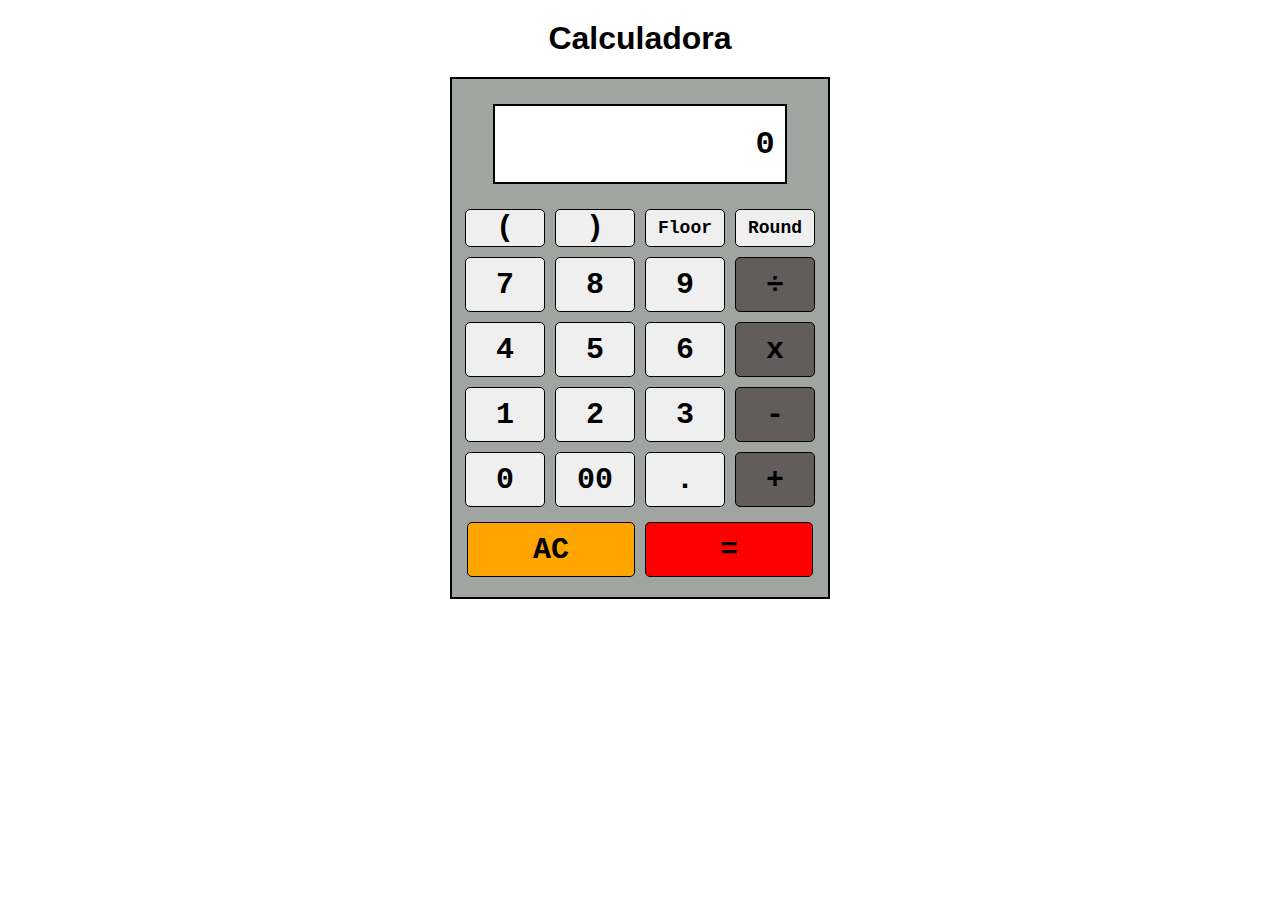
<file: index.html>
<!DOCTYPE html>
<html lang="en">
  <head>
    <meta charset="UTF-8" />
    <meta http-equiv="X-UA-Compatible" content="IE=edge" />
    <meta name="viewport" content="width=device-width, initial-scale=1.0" />
    <title>Calculadora</title>
    <link rel="stylesheet" href="style2.css" />
  </head>

  <body>
    <h1>Calculadora</h1>
    <div class="calculadora" id="contenedor-principal">
      <div class="contenedor-pantalla">
        <input type="text" id="pantalla" placeholder="0" />
      </div>
      <div class="contenedor-botones">
        <input type="button" value="(" onclick="agregar('(')" />
        <input type="button" value=")" onclick="agregar(')')" />
        <input
          type="button"
          style="font-size: 18px"
          value="Floor"
          onclick="floor()"
        />
        <input
          type="button"
          style="font-size: 18px"
          value="Round"
          onclick="round()"
        />
        <input type="button" value="7" onclick="agregar('7')" />
        <input type="button" value="8" onclick="agregar('8')" />
        <input type="button" value="9" onclick="agregar('9')" />
        <input
          type="button"
          id="divido"
          value="&#247;"
          onclick="agregar('/')"
        />
        <input type="button" value="4" onclick="agregar('4')" />
        <input type="button" value="5" onclick="agregar('5')" />
        <input type="button" value="6" onclick="agregar('6')" />
        <input type="button" value="x" onclick="agregar('*')" />
        <input type="button" value="1" onclick="agregar('1')" />
        <input type="button" value="2" onclick="agregar('2')" />
        <input type="button" value="3" onclick="agregar('3')" />
        <input type="button" value="-" onclick="agregar('-')" />
        <input type="button" value="0" onclick="agregar('0')" />
        <input type="button" value="00" onclick="agregar('00')" />
        <input type="button" value="." onclick="agregar('.')" />
        <input type="button" value="+" id="boton-suma" onclick="agregar('+')" />
      </div>
      <div class="contenedor-ac">
        <input type="button" value="AC" id="boton-ac" onclick="borrar()" />
        <input type="button" value="=" id="boton-igual" onclick="calcular()" />
      </div>
    </div>

    <script src="script.js"></script>
  </body>
</html>
</file>
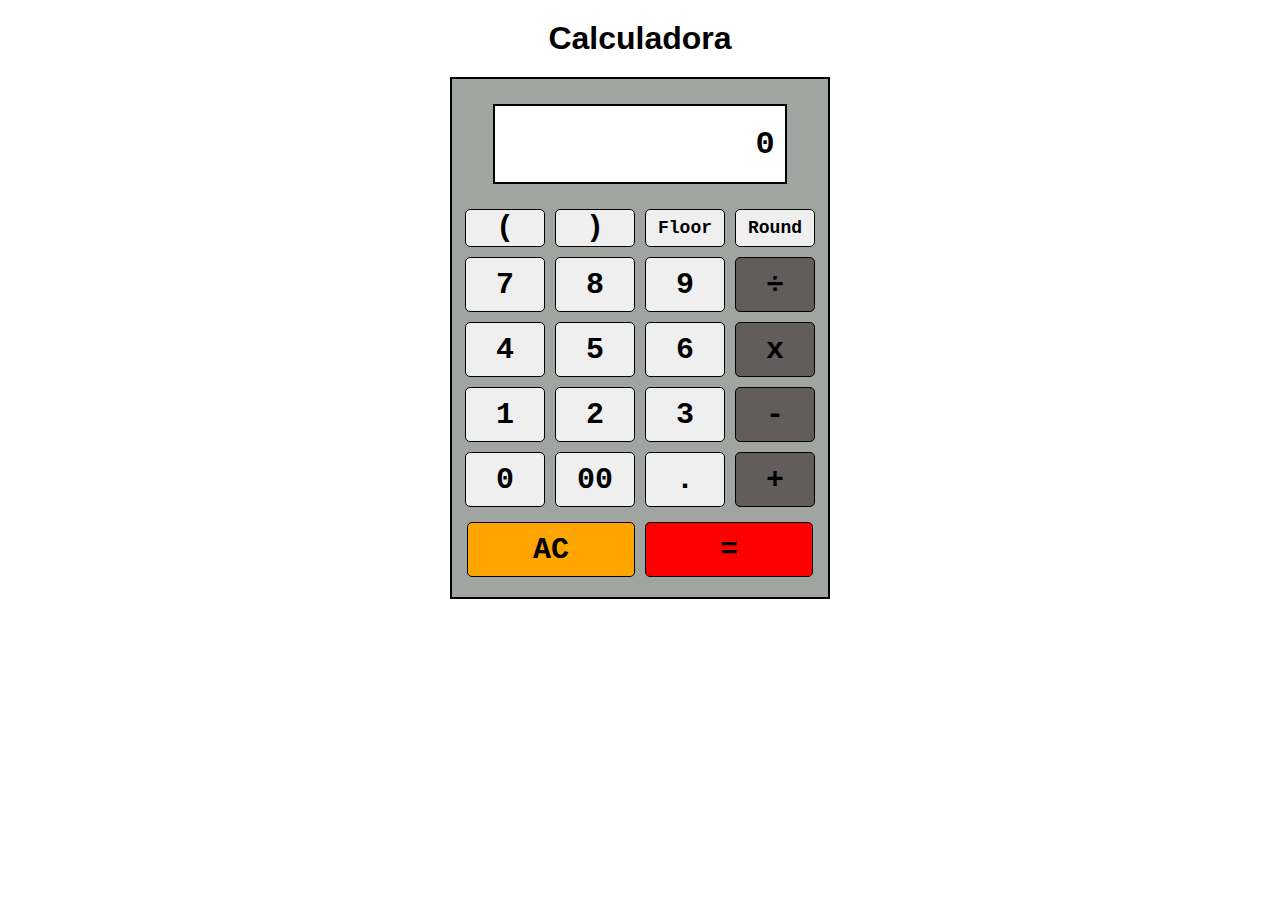
<file: calculadora.html>
<!DOCTYPE html>
<html lang="es">
  <head>
    <meta charset="UTF-8" />
    <meta http-equiv="X-UA-Compatible" content="IE=edge" />
    <meta name="viewport" content="width=device-width, initial-scale=1.0" />
    <title>Calculadora</title>
    <link rel="stylesheet" href="style2.css" />
    <style>
      * {
        margin: 0;
        padding: 0;
        font-family: Arial, Helvetica, sans-serif;
        box-sizing: border-box;
      }

      body {
        text-align: center;
        display: flex;
        justify-content: center;
        align-items: center;
        flex-direction: column;
      }

      h1 {
        margin: 20px;
      }

      #contenedor-principal {
        border: 2px solid black;
        min-height: 475px;
        width: 380px;
        min-width: 300px;
        background-color: rgb(160, 165, 162);
      }

      .contenedor-pantalla {
        display: flex;
        justify-content: center;
        align-items: flex-start;
        flex-wrap: wrap;
        margin: 20px;
        padding: 5px;
      }

      #pantalla {
        width: 90%;
        height: 80px;
        border: 2px double black;
        text-align: right;
        font-size: xx-large;
        font-family: "Courier New", Courier, monospace;
        font-weight: bold;
        padding: 10px;
        color: black;
      }

      ::placeholder {
        color: black;
      }

      .contenedor-botones {
        display: grid;
        grid-template: 38px 55px 55px 55px 55px/ 80px 80px 80px 80px;
        grid-gap: 10px;
        justify-content: center;
      }

      #boton-igual {
        height: 55px;
        /* width: 50%; */
        background-color: red;
      }

      #boton-igual:hover {
        background-color: orangered;
      }

      .contenedor-ac {
        display: grid;
        grid-template-columns: repeat(2, 1fr);
        grid-gap: 10px;
        margin: 10px;
        padding: 5px;
        margin-bottom: 15px;
      }

      #boton-ac {
        /* width: 50%; */
        height: 55px;
        background-color: orange;
      }

      #boton-ac:hover {
        background-color: orangered;
      }

      input[type="button"] {
        font-size: 30px;
        font-family: "Courier New", Courier, monospace;
        font-weight: bold;
        border: 1px solid black;
        border-radius: 5px;
        cursor: pointer;
      }

      input[type="button"]:hover {
        background-color: #b6afaf;
      }

      #divido {
        background-color: rgb(99, 92, 92);
      }

      #divido:hover {
        background-color: #b6afaf;
      }

      input[value="x"] {
        background-color: rgb(99, 92, 92);
      }

      input[value="-"] {
        background-color: rgb(99, 92, 92);
      }

      input[value="+"] {
        background-color: rgb(99, 92, 92);
      }

      input[value="="] {
        background-color: rgb(99, 92, 92);
      }
    </style>
  </head>

  <body>
    <h1>Calculadora</h1>
    <div class="calculadora" id="contenedor-principal">
      <div class="contenedor-pantalla">
        <input type="text" id="pantalla" placeholder="0" />
      </div>
      <div class="contenedor-botones">
        <input type="button" value="(" onclick="agregar('(')" />
        <input type="button" value=")" onclick="agregar(')')" />
        <input
          type="button"
          style="font-size: 18px"
          value="Floor"
          onclick="floor()"
        />
        <input
          type="button"
          style="font-size: 18px"
          value="Round"
          onclick="round()"
        />
        <input type="button" value="7" onclick="agregar('7')" />
        <input type="button" value="8" onclick="agregar('8')" />
        <input type="button" value="9" onclick="agregar('9')" />
        <input
          type="button"
          id="divido"
          value="&#247;"
          onclick="agregar('/')"
        />
        <input type="button" value="4" onclick="agregar('4')" />
        <input type="button" value="5" onclick="agregar('5')" />
        <input type="button" value="6" onclick="agregar('6')" />
        <input type="button" value="x" onclick="agregar('*')" />
        <input type="button" value="1" onclick="agregar('1')" />
        <input type="button" value="2" onclick="agregar('2')" />
        <input type="button" value="3" onclick="agregar('3')" />
        <input type="button" value="-" onclick="agregar('-')" />
        <input type="button" value="0" onclick="agregar('0')" />
        <input type="button" value="00" onclick="agregar('00')" />
        <input type="button" value="." onclick="agregar('.')" />
        <input type="button" value="+" id="boton-suma" onclick="agregar('+')" />
      </div>
      <div class="contenedor-ac">
        <input type="button" value="AC" id="boton-ac" onclick="borrar()" />
        <input type="button" value="=" id="boton-igual" onclick="calcular()" />
      </div>
    </div>

    <script>
      function agregar(valor) {
        document.getElementById("pantalla").value += valor;
      }

      function borrar() {
        document.getElementById("pantalla").value = "";
      }

      function calcular() {
        const valorPantalla = document.getElementById("pantalla").value;
        const resultado = eval(valorPantalla);
        document.getElementById("pantalla").value = resultado;
      }

      function floor() {
        let redondearAbajo = document.getElementById("pantalla").value;
        const resultado2 = Math.floor(redondearAbajo);
        document.getElementById("pantalla").value = resultado2;
      }

      function round() {
        let redondear = document.getElementById("pantalla").value;
        const resultado3 = Math.round(redondear);
        document.getElementById("pantalla").value = resultado3;
      }
    </script>
  </body>
</html>
</file>
<file: style2.css>
* {
  margin: 0;
  padding: 0;
  font-family: Arial, Helvetica, sans-serif;
  box-sizing: border-box;
}

body {
  text-align: center;
  display: flex;
  justify-content: center;
  align-items: center;
  flex-direction: column;
}

h1 {
  margin: 20px;
}

#contenedor-principal {
  border: 2px solid black;
  min-height: 475px;
  width: 380px;
  min-width: 300px;
  background-color: rgb(160, 165, 162);
}

.contenedor-pantalla {
  display: flex;
  justify-content: center;
  align-items: flex-start;
  flex-wrap: wrap;
  margin: 20px;
  padding: 5px;
}

#pantalla {
  width: 90%;
  height: 80px;
  border: 2px double black;
  text-align: right;
  font-size: xx-large;
  font-family: "Courier New", Courier, monospace;
  font-weight: bold;
  padding: 10px;
  color: black;
}

::placeholder {
  color: black;
}

.contenedor-botones {
  display: grid;
  grid-template: 38px 55px 55px 55px 55px/ 80px 80px 80px 80px;
  grid-gap: 10px;
  justify-content: center;
}

#boton-igual {
  height: 55px;
  /* width: 50%; */
  background-color: red;
}

#boton-igual:hover {
  background-color: orangered;
}

.contenedor-ac {
  display: grid;
  grid-template-columns: repeat(2, 1fr);
  grid-gap: 10px;
  margin: 10px;
  padding: 5px;
  margin-bottom: 15px;
}

#boton-ac {
  /* width: 50%; */
  height: 55px;
  background-color: orange;
}

#boton-ac:hover {
  background-color: orangered;
}

input[type="button"] {
  font-size: 30px;
  font-family: "Courier New", Courier, monospace;
  font-weight: bold;
  border: 1px solid black;
  border-radius: 5px;
  cursor: pointer;
}

input[type="button"]:hover {
  background-color: #b6afaf;
}

#divido {
  background-color: rgb(99, 92, 92);
}

#divido:hover {
  background-color: #b6afaf;
}

input[value="x"] {
  background-color: rgb(99, 92, 92);
}

input[value="-"] {
  background-color: rgb(99, 92, 92);
}

input[value="+"] {
  background-color: rgb(99, 92, 92);
}

input[value="="] {
  background-color: rgb(99, 92, 92);
}
</file>
